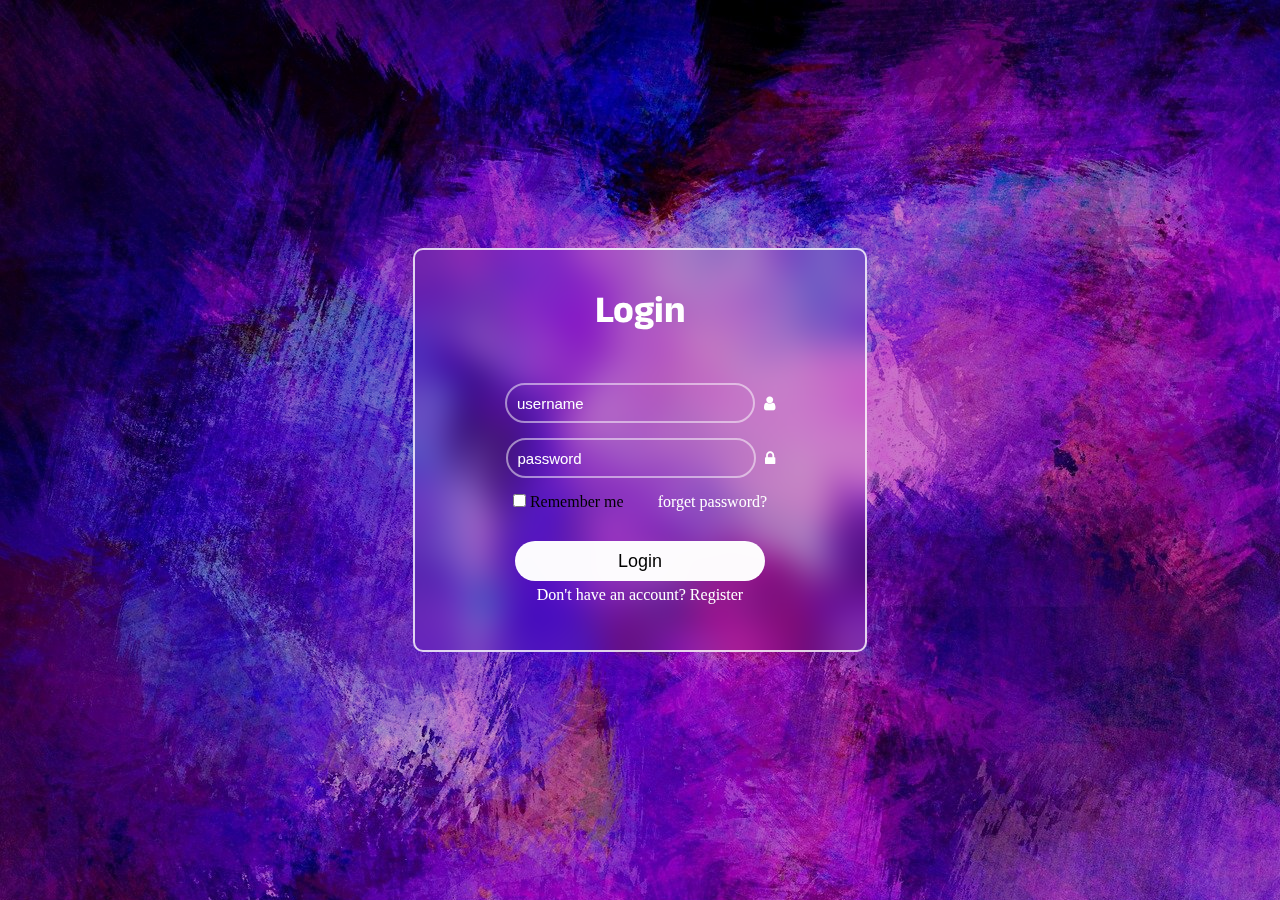
<file: index.html>
<html>
    <head>
        <meta charset="utf-8">
        <meta name="keyword" content="">
        <meta name="discrption" content="">
        <meta name="viewport" content="width=device-width, initial-scale=1.0">
        <title>test_2</title>
        <link rel="preconnect" href="https://fonts.googleapis.com">
        <link rel="preconnect" href="https://fonts.gstatic.com" crossorigin>
        <link href="https://fonts.googleapis.com/css2?family=Anek+Devanagari:wght@100..800&family=Matemasie&display=swap" rel="stylesheet">
        <link href="https://fonts.googleapis.com/css2?family=Montserrat:ital,wght@0,100..900;1,100..900&display=swap" rel="stylesheet">
        <link rel="stylesheet" href="css/font-awesome.min.css">
        <link rel="stylesheet" href="css/style.css">
        </head>
<body>
    <div class="background">
    <div class="contanr">
    <!-- login -->
    <div class="login">
        <h1>
            login
        </h1>
    </div>     <!--..//login  -->
 
    <div>   <!-- contant  -->

        <form action="">
            <div class="user">
            <input type="text" placeholder="username">
            <i class="fa fa-user" aria-hidden="true"></i>
        </div>
        <div class="password">
            <input type="password" placeholder="password">
            <i class="fa fa-lock" aria-hidden="true"></i>
        </div>
        <div class="check-box">
            <input type="checkbox">
            <span> Remember me</span>
            <a href="#">forget password?</a>
        </div>
        
        </form>

        <div class="btn">
            <button>login</button>
        </div>
        <div class="register">
            <span>Don't have an account? <a href="#">Register</a></span>
        </div>


    </div>     <!-- ..//contant -->
</div>
</div>

</body>

</html>
</file>
<file: css/style.css>
*{
margin: 0;
padding: 0;
text-decoration: none;
}
::placeholder {
    color: #fff;
}

body {
    background-image: url(..//background-1716728_1920.jpg);
}
.background {
    width: 100%;
    height: 100%;
    background: rgba(0, 0, 0, .2);
}
.contanr{
background: transparent;
border: 2px solid rgba(255, 255, 255, .8);
backdrop-filter: blur(15px);
box-shadow: 0 0 10 rgba(0, 0, 0, .3);
border-radius: 10px;
width: 450px;
height: 400px;
position: absolute;
top: 50%;
left: 50%;
transform: translate(-50%,-50%);
}

.login {
    font-size: 19px;
    font-family: "Anek Devanagari", sans-serif;
    margin-top: 34px;
    margin-bottom: 35px;
    text-align: center;
    text-transform: capitalize;
    color: #fff;
}
form{
    text-align: center;
    margin-bottom: 30px;
}
.user , .password {
    margin-bottom: 15px;
        
}
.user input , .password input {
    font-size: 15px;
    color: #fff;
    background: transparent;
    width: 250px;
    height: 40px;
    border-radius:20px;
    padding: 10px;
    border: none;
    outline: none;
    border: 2px solid rgba(255, 255, 255, .5);
    
    
}

.password input:focus , .user input:focus{
    border: 2px solid rgba(255, 255, 255, 1);
}



.user i   {
    z-index: 10;
 
    padding-left:5px;
    color: white;
}
.password i {
    z-index: 10;
    padding-left:5px;
    color: white;

}

.check-box span {
    margin-right:30px;
}
.check-box a {
color: white;
transition: .5s;
}
.check-box a:hover {
    margin-top: 5px;
text-decoration: underline;
color: rgb(19, 9, 29);

}
.btn{
    text-align: center;
}

.btn button{ 
    cursor: pointer;
   width: 250px;
   height: 40px;
   border-radius: 30px;
   font-size: large;
   text-transform: capitalize;
   background-color: rgba(255, 255, 255, 0.98);
   transition: .5;
   border: 0;
   outline: 0;
}
.btn button:hover{
    opacity: .7;
}
.register {
    margin-top: 5px;
    text-align: center;
    color: white;
}
.register a {
    color: white;
    transition: .5s;
}
.register a:hover {
text-decoration: underline;
color: rgb(19, 9, 29);
margin-bottom:5px ;

}
</file>
